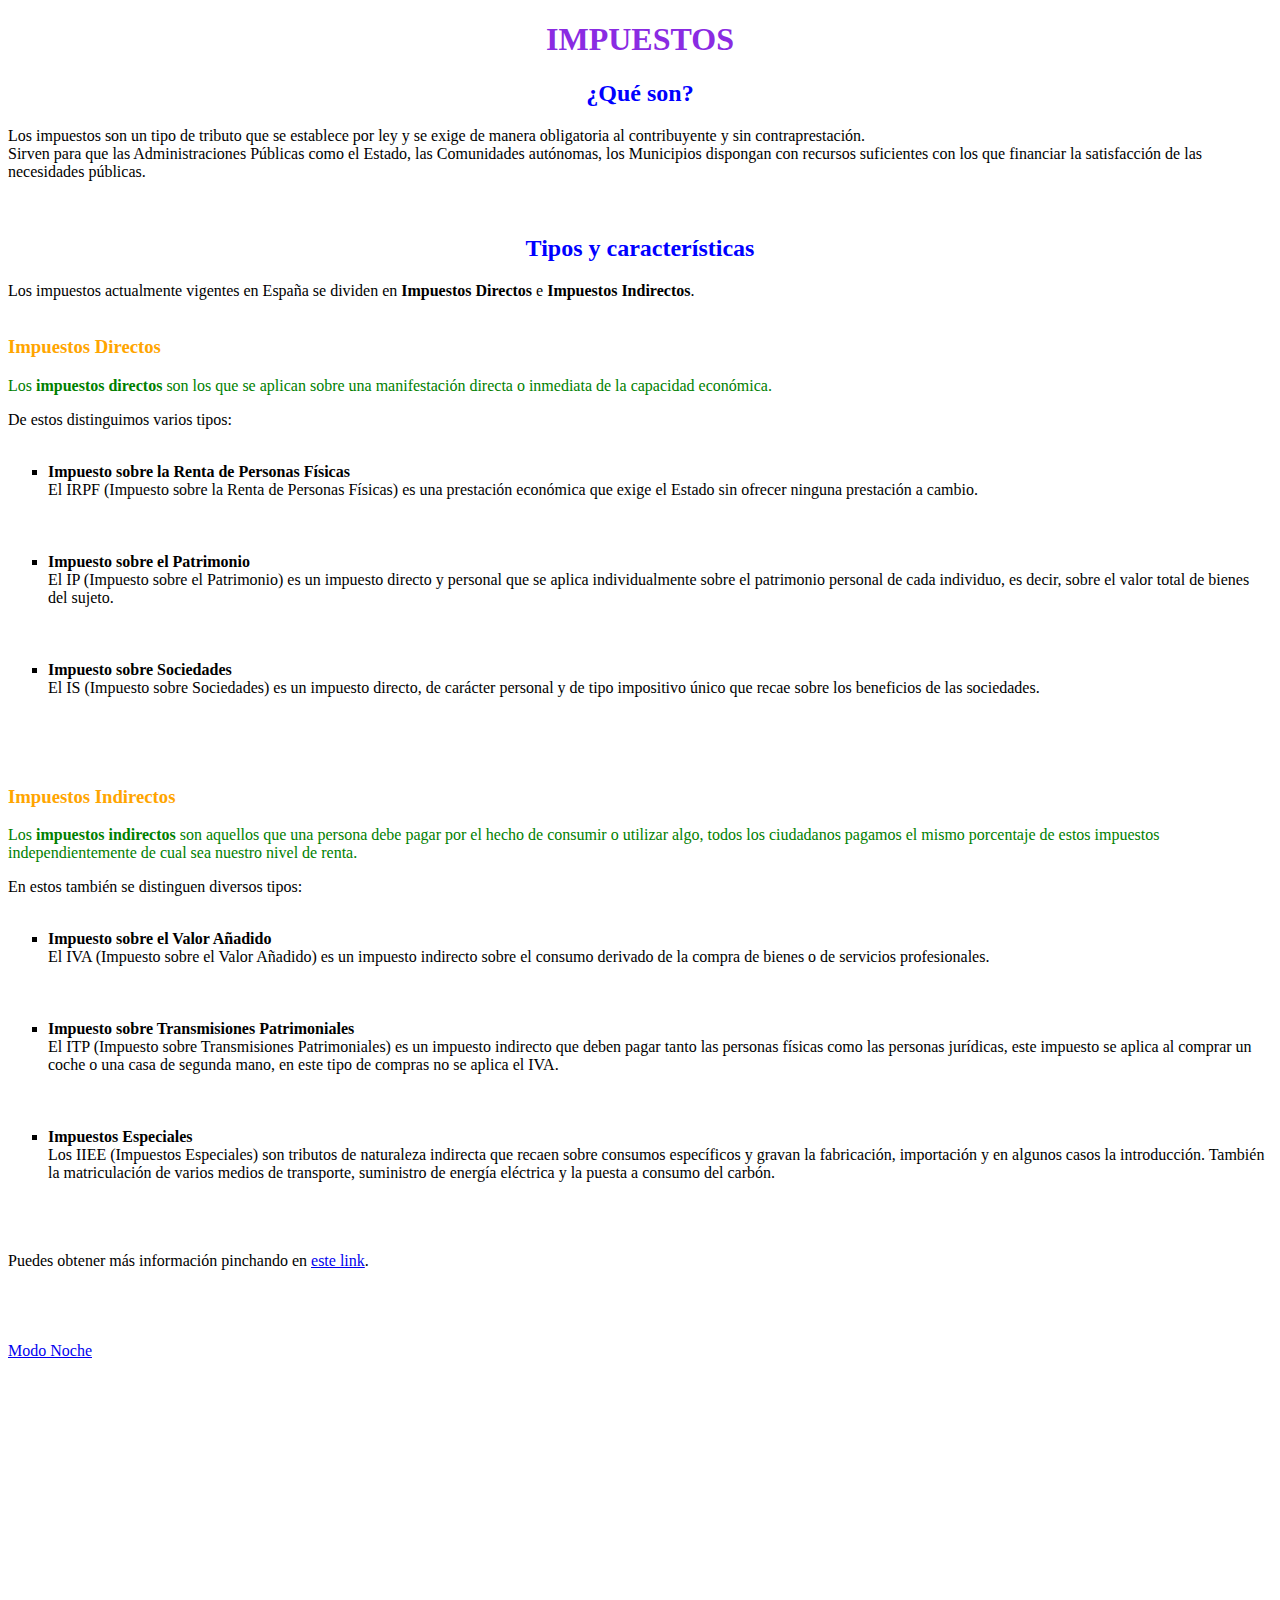
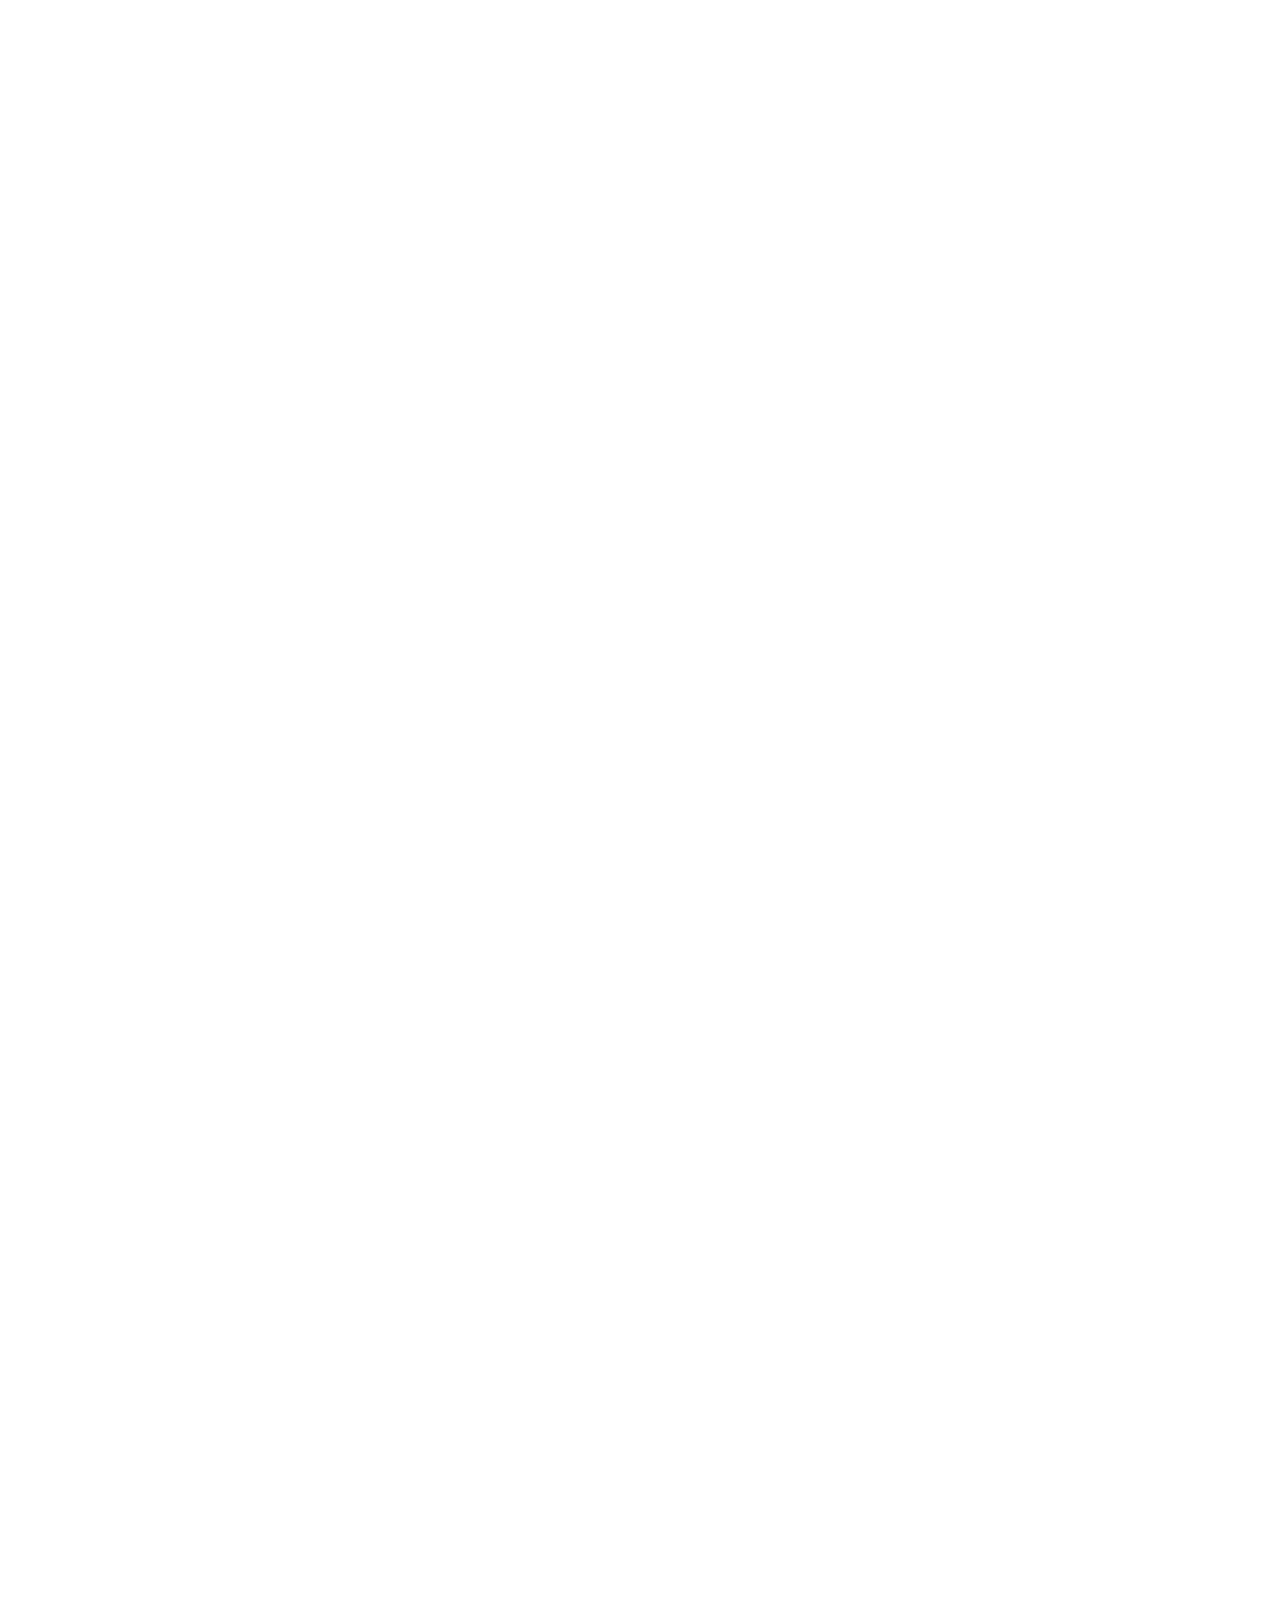
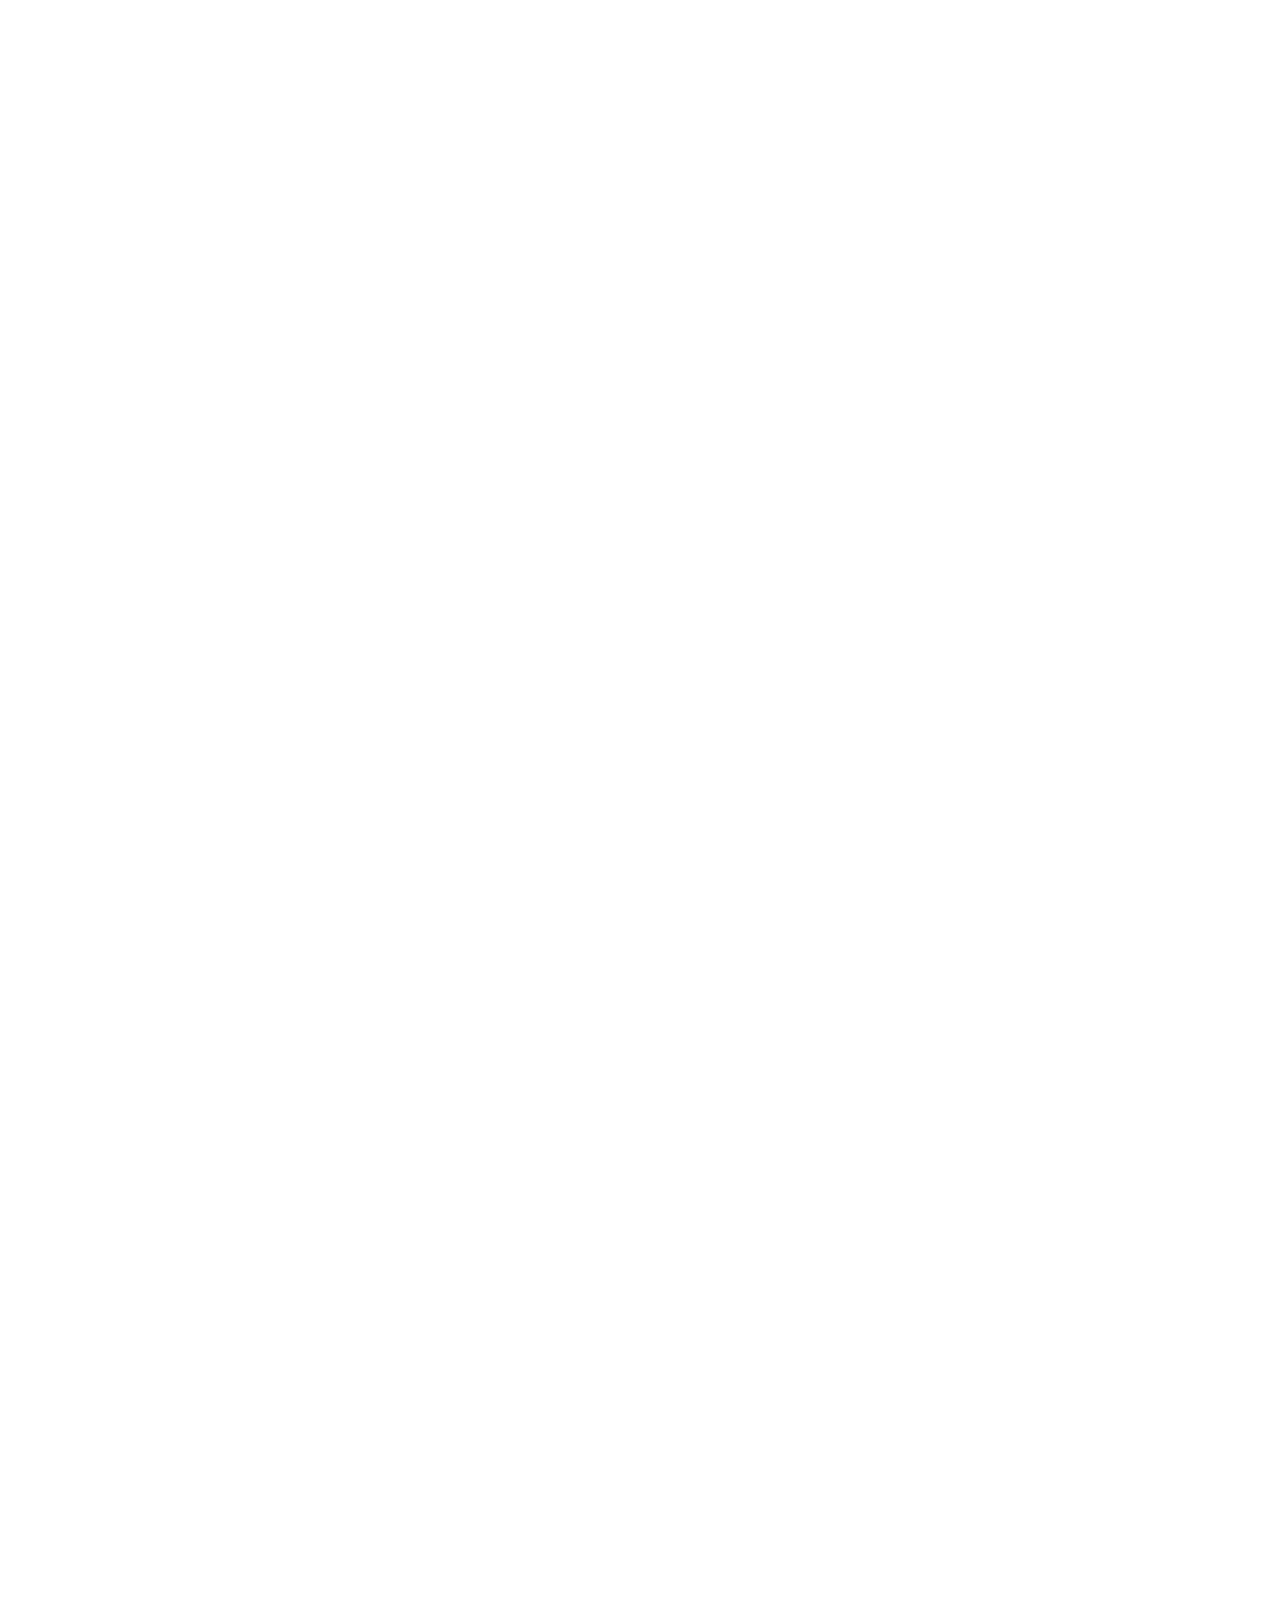
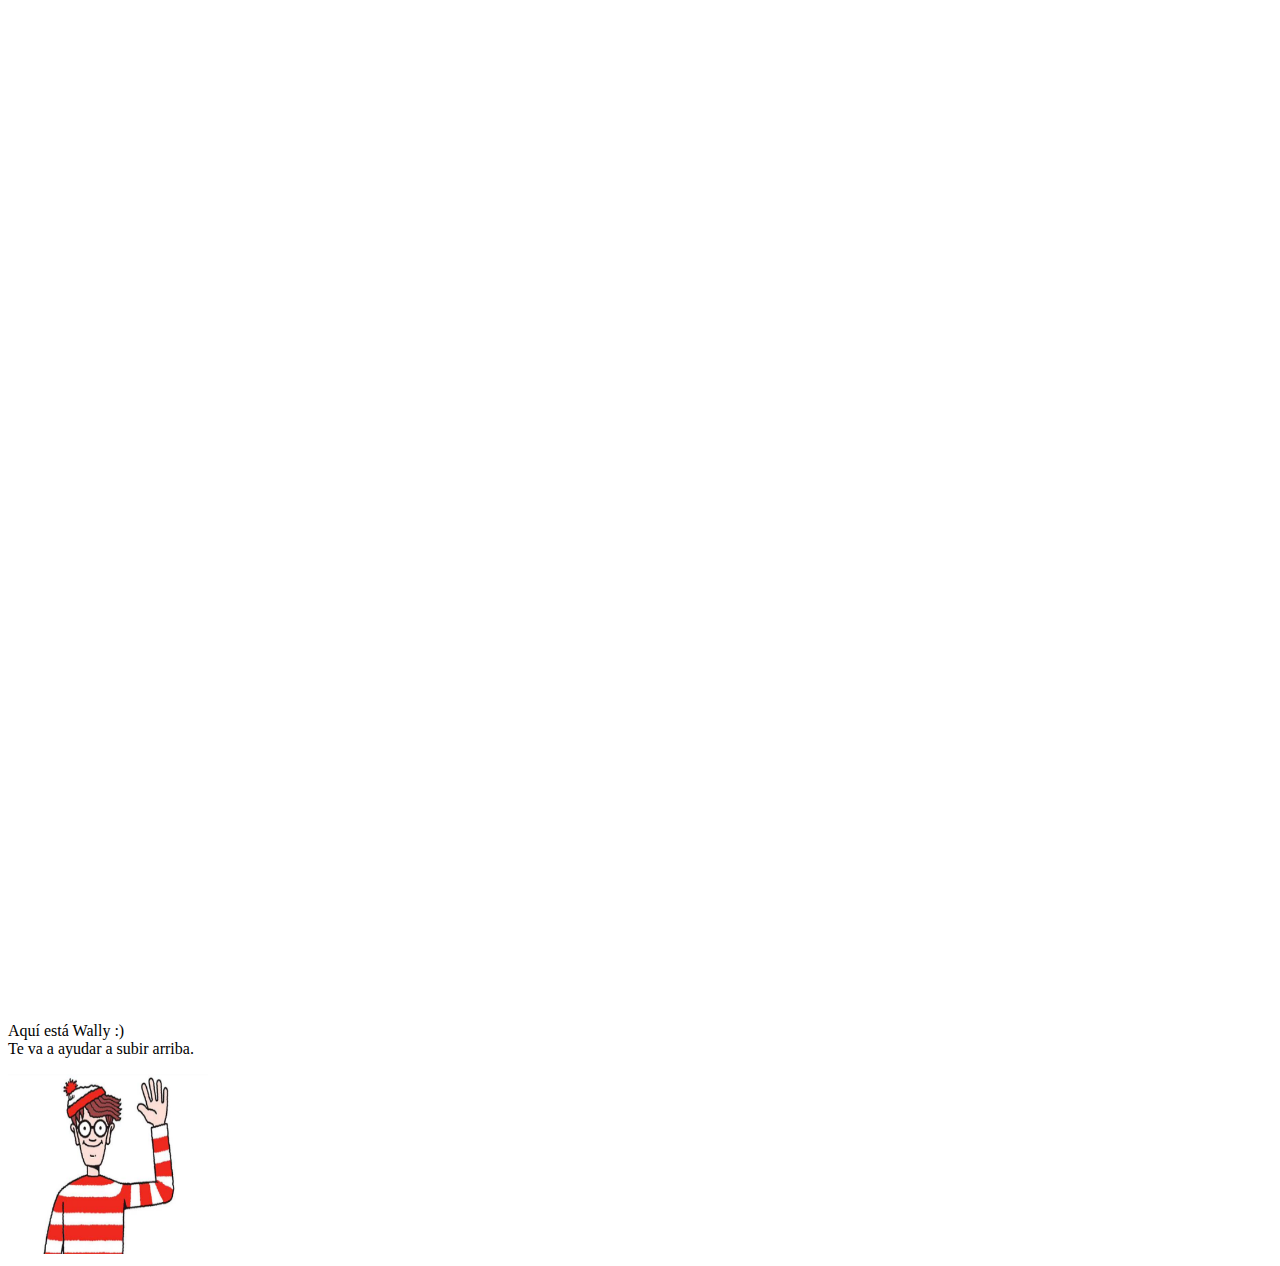
<file: index.html>
<!DOCTYPE html>
<html lang="en">
<head>
<meta charset="UTF-8">
<meta http-equiv="X-UA-Compatible" content="IE=edge">
<meta name="viewport" content="width=device-width, initial-scale=1.0">
<link rel=stylesheet href="index.css" type="text/css"/>
<script src="index.js"></script>
<title>Los Impuestos (Día)</title>
<meta name="description" content="Esta pagina tiene un fin unicamente informativo sobre el tipo de impuestos que funcionan actualmente en España"/>
</head>
<body>
<h1 style="text-align:center;">IMPUESTOS</h1>
<h2 style="text-align:center;">¿Qué son?</h2>
<p>Los impuestos son un tipo de tributo que se establece por ley y se exige de manera obligatoria al contribuyente y sin contraprestación.
<br>Sirven para que las Administraciones Públicas como el Estado, las Comunidades autónomas, los Municipios dispongan con recursos suficientes con los que financiar la satisfacción de las necesidades públicas.
</p><br>
<h2 style="text-align:center;">Tipos y características</h2>
Los impuestos actualmente vigentes en España se dividen en <b>Impuestos Directos</b> e <b>Impuestos Indirectos</b>.
<br>
<br>
<h3 style="color: orange;"><b>Impuestos Directos</b></h3>
<p style="color:green;">Los <b>impuestos directos</b> son los que se aplican sobre una manifestación directa o inmediata de la capacidad económica.</p>
De estos distinguimos varios tipos:
<br><br><ul>
<li><b>Impuesto sobre la Renta de Personas Físicas</b>
<br>
El IRPF (Impuesto sobre la Renta de Personas Físicas) es una prestación económica que exige el Estado sin ofrecer ninguna prestación a cambio.</li>
<br><br><br><li><b>Impuesto sobre el Patrimonio</b>
<br>
El IP (Impuesto sobre el Patrimonio) es un impuesto directo y personal que se aplica individualmente sobre el patrimonio personal de cada individuo, es decir, sobre el valor total de bienes del sujeto.</li>
<br><br><br><li><b>Impuesto sobre Sociedades</b>
<br>El IS (Impuesto sobre Sociedades) es un impuesto directo, de carácter personal y de tipo impositivo único que recae sobre los beneficios de las sociedades.</li>
</ul>
<br>
<br>
<br>
<h3 style="color: orange;"><b>Impuestos Indirectos</b></h3>
<p style="color: green;">Los <b>impuestos indirectos</b> son aquellos que una persona debe pagar por el hecho de consumir o utilizar algo, todos los ciudadanos pagamos el mismo porcentaje de estos impuestos independientemente de cual sea nuestro nivel de renta.</p>
En estos también se distinguen diversos tipos:
<br><br><ul>
<li><b>Impuesto sobre el Valor Añadido</b>
<br>
El IVA (Impuesto sobre el Valor Añadido) es un impuesto indirecto sobre el consumo derivado de la compra de bienes o de servicios profesionales.</li>
<br><br><br><li><b>Impuesto sobre Transmisiones Patrimoniales</b>
<br>
El ITP (Impuesto sobre Transmisiones Patrimoniales) es un impuesto indirecto que deben pagar tanto las personas físicas como las personas jurídicas, este impuesto se aplica al comprar un coche o una casa de segunda mano, en este tipo de compras no se aplica el IVA.</li>
<br><br><br><li><b>Impuestos Especiales</b>
<br>Los IIEE (Impuestos Especiales) son tributos de naturaleza indirecta que recaen sobre consumos específicos y gravan la fabricación, importación y en algunos casos la introducción. También la matriculación de varios medios de transporte, suministro de energía eléctrica y la puesta a consumo del carbón.</li>
</ul>
<br><br><br>
Puedes obtener más información pinchando en <a href="info.html">este link</a>. 
<br><br><br><br><br>
<a href="noche.html">Modo Noche</a>
<br><br><br><br><br><br><br>
<script src="https://static.elfsight.com/platform/platform.js" data-use-service-core defer></script>
<div class="elfsight-app-7677f76f-8689-4683-ac9c-2c56c5af7313" data-elfsight-app-lazy></div>
<br><br><br><br><br><br><br><br><br><br>
<script>
    const x = document.getElementById("demo");
    
    function getLocation()
      if (navigator.geolocation) {
    navigator.geolocation.getCurrentPosition(mostrarPosicion, mostrarErrores, opciones);    
} else {
    alert("Tu navegador no soporta la geolocalización, actualiza tu navegador.");
}

function mostrarPosicion(posicion) {
    var latitud = posicion.coords.latitude;
    var longitud = posicion.coords.longitude;
    var precision = posicion.coords.accuracy;
    var fecha = new Date(posicion.timestamp);
    $('#posicion').append("Latitud: " + latitud + "");
    $('#posicion').append(" Longitud: " + longitud + " ");
    $('#posicion').append(" Precisión: " + precision + " metros "); 
    $('#posicion').append("Fecha:" + fecha + " ");  
}

function mostrarErrores(error) {
    switch (error.code) {
        case error.PERMISSION_DENIED:
            alert('Permiso denegado por el usuario'); 
            break;
        case error.POSITION_UNAVAILABLE:
            alert('Posición no disponible');
            break; 
        case error.TIMEOUT:
            alert('Tiempo de espera agotado');
            break;
        default:
            alert('Error de Geolocalización desconocido :' + error.code);
    }
}

var opciones = {
    enableHighAccuracy: true,
    timeout: 10000,
    maximumAge: 1000
};
    </script>
<br><br><br><br><br><br><br><br><br><br><br><br><br><br><br><br><br><br><br><br><br><br><br><br><br><br><br><br><br><br><br><br><br><br><br><br><br><br><br><br><br><br><br><br><br><br><br><br><br><br><br><br><br><br><br><br><br><br><br><br><br><br><br><br><br><br><br><br><br><br><br><br><br><br><br><br><br><br><br><br><br><br><br><br><br><br><br><br><br><br><br><br><br><br><br><br><br><br><br><br><br><br><br><br><br><br><br><br><br><br><br><br><br><br><br><br><br><br><br><br><br><br><br><br><br><br><br><br><br><br><br><br><br><br><br><br><br><br><br><br><br><br><br><br><br><br><br><br><br><br><br><br><br><br><br><br><br><br><br><br><br><br><br><br><br><br><br><br><br><br><br><br><br><br><br><br><br><br><br><br><br><br><br><br><br><br><br><br><br><br><br><br><br><br><br><br><br><br><br><br><br><br><br><br><br><br><br><br><br><br><br><br><br><br><br><br><br><br><br><br><br><br><br><br><br><br><br><br><br><br><br>
<p >Aquí está Wally :)<br>Te va a ayudar a subir arriba.</p>
<a href="index.html">
<img src="wally.png" style="width:200px;height:180px;"></a>
</body>
</html>
</file>
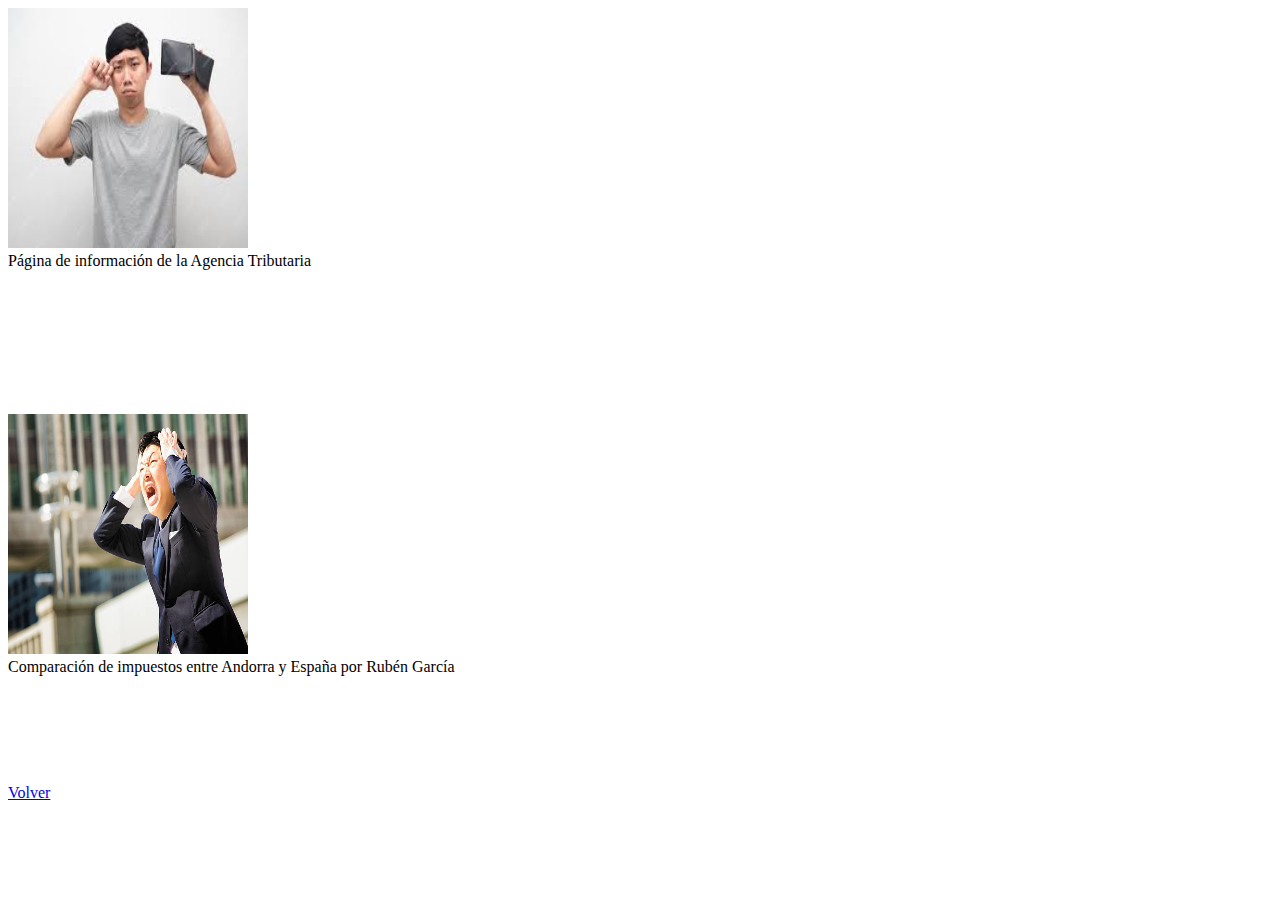
<file: info.html>
<!DOCTYPE html>
<html lang="en">
<head>
    <meta charset="UTF-8">
    <meta http-equiv="X-UA-Compatible" content="IE=edge">
    <meta name="viewport" content="width=device-width, initial-scale=1.0">
    <title>Document</title>
</head>
<body>
    <a href="https://sede.agenciatributaria.gob.es/Sede/procedimientoini/ZI01.shtml">
        <img src="pobre.jfif" alt="HTML tutorial" style="width:240px;height:240px;"></a>
        <br>Página de información de la Agencia Tributaria
        <br><br><br><br><br><br><br>
        <br>
        <br>
        <a href="https://www.youtube.com/watch?v=ekBjeSsO1mg">
        <img src="chino.jpg" alt="HTML tutorial" style="width:240px;height:240px;"></a>
        <br>Comparación de impuestos entre Andorra y España por Rubén García<br><br><br><br><br><br>
        <br> <a href="index.html">Volver</a>
</body>
</html>
</file>
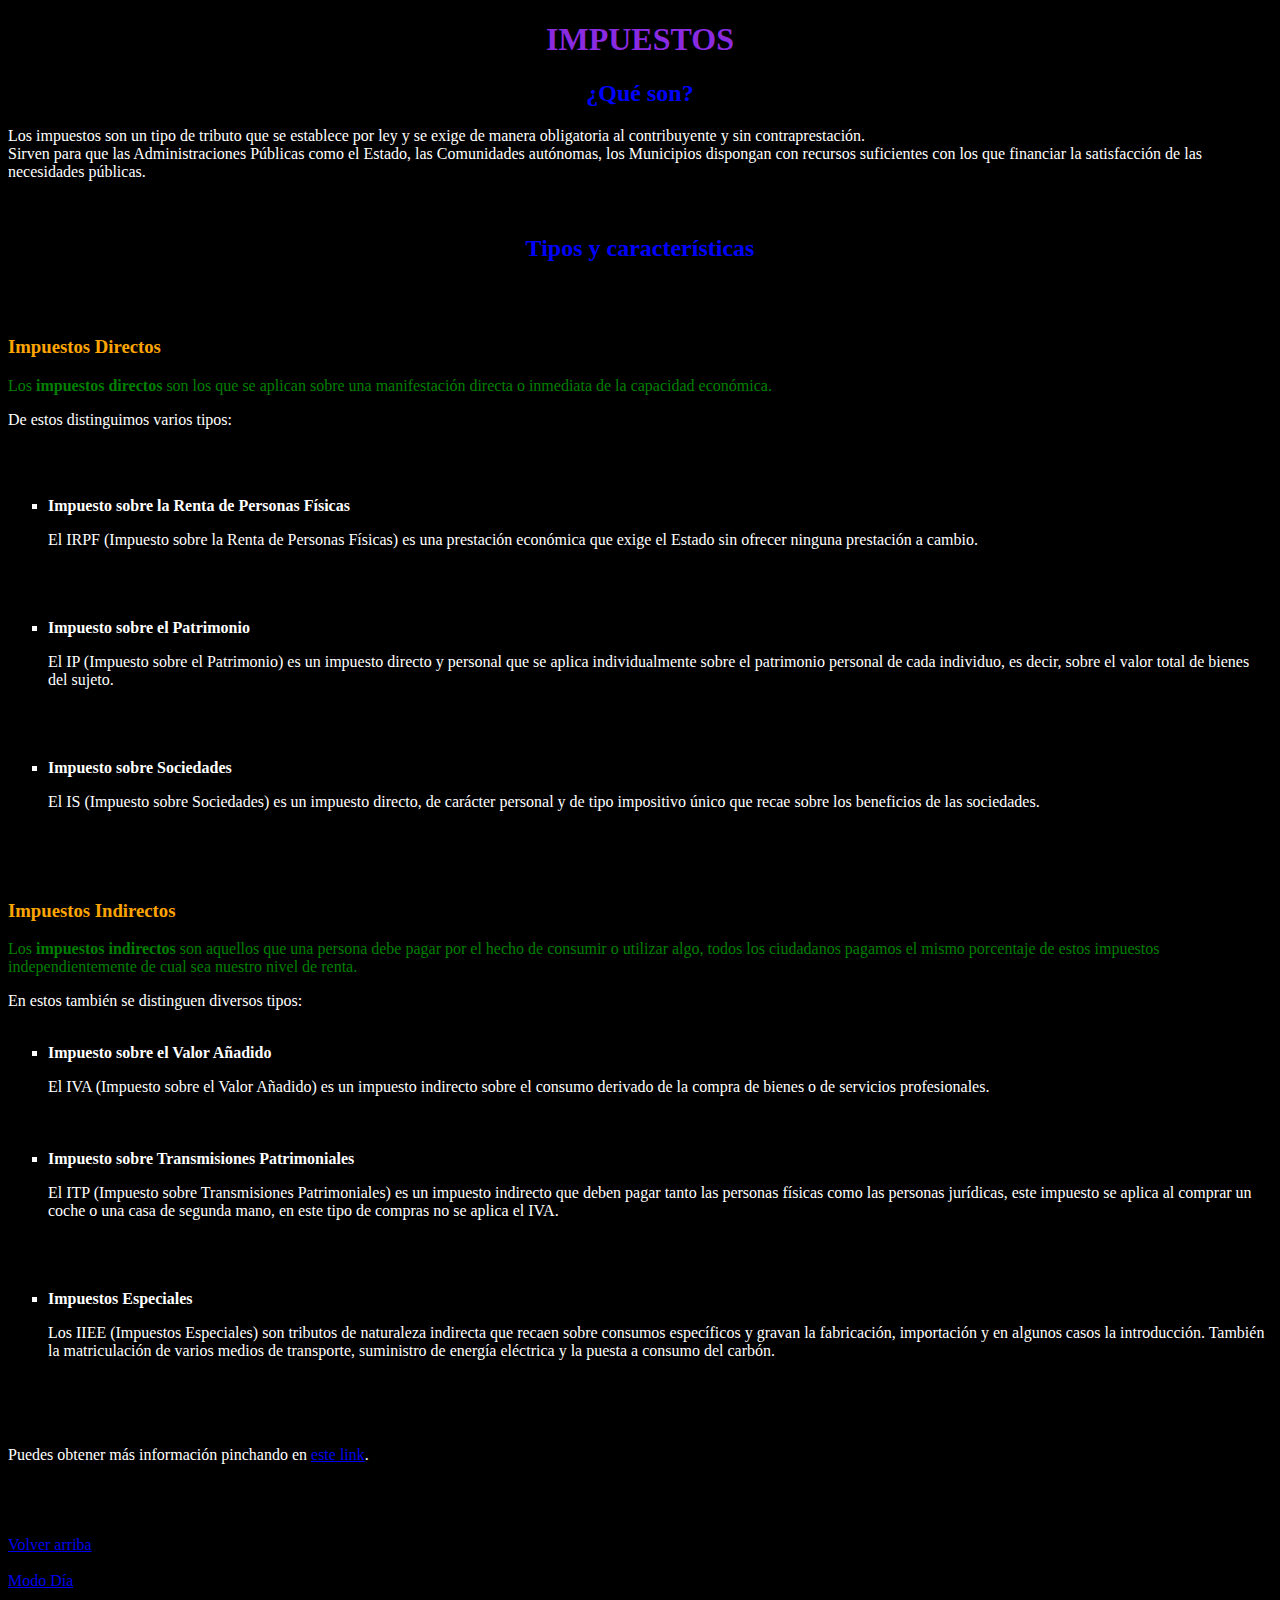
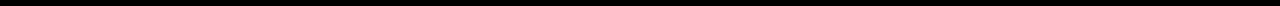
<file: noche.html>
<!DOCTYPE html>
<html lang="en">
<head>
<meta charset="UTF-8">
<meta http-equiv="X-UA-Compatible" content="IE=edge">
<meta name="viewport" content="width=device-width, initial-scale=1.0">
<link rel=stylesheet href="noche.css" type="text/css"/>
<title>Los Impuestos (Noche)</title>
<meta name="description" content="Esta pagina tiene un fin unicamente informativo sobre el tipo de impuestos que funcionan actualmente en España"/>
</head>
<body>
<h1 style="text-align:center;">IMPUESTOS</h1>
<h2 style="text-align:center;">¿Qué son?</h2>
<p>Los impuestos son un tipo de tributo que se establece por ley y se exige de manera obligatoria al contribuyente y sin contraprestación.
<br>Sirven para que las Administraciones Públicas como el Estado, las Comunidades autónomas, los Municipios dispongan con recursos suficientes con los que financiar la satisfacción de las necesidades públicas.
</p><br>
<h2 style="text-align:center;">Tipos y características</h2>
Los impuestos actualmente vigentes en España se dividen en <b>Impuestos Directos</b> e <b>Impuestos Indirectos</b>.
<br>
<br>
<h3 style="color: orange;"><b>Impuestos Directos</b></h3>
<p style="color:green;">Los <b>impuestos directos</b> son los que se aplican sobre una manifestación directa o inmediata de la capacidad económica.</p>
<p style="color:white;">De estos distinguimos varios tipos:</p>
<br><br><ul>
<li style="color:white;"></listyle><b>Impuesto sobre la Renta de Personas Físicas</b>
<br>
<p style="color:white;">El IRPF (Impuesto sobre la Renta de Personas Físicas) es una prestación económica que exige el Estado sin ofrecer ninguna prestación a cambio.</li>
<br><br><br><li style="color:white;"></listyle><b>Impuesto sobre el Patrimonio</b>
<br>
<p style="color:white;">El IP (Impuesto sobre el Patrimonio) es un impuesto directo y personal que se aplica individualmente sobre el patrimonio personal de cada individuo, es decir, sobre el valor total de bienes del sujeto.</li>
<br><br><br><li style="color:white;"></listyle><b>Impuesto sobre Sociedades</b>
<br><p style="color:white;">El IS (Impuesto sobre Sociedades) es un impuesto directo, de carácter personal y de tipo impositivo único que recae sobre los beneficios de las sociedades.</li>
</ul>
<br>
<br>
<br>
<h3 style="color: orange;"><b>Impuestos Indirectos</b></h3>
<p style="color: green;">Los <b>impuestos indirectos</b> son aquellos que una persona debe pagar por el hecho de consumir o utilizar algo, todos los ciudadanos pagamos el mismo porcentaje de estos impuestos independientemente de cual sea nuestro nivel de renta.</p>
<p style="color:white;">En estos también se distinguen diversos tipos:
<br><br><ul>
<li style="color:white;"></listyle><b>Impuesto sobre el Valor Añadido</b>
<br>
<p style="color:white;"></p>El IVA (Impuesto sobre el Valor Añadido) es un impuesto indirecto sobre el consumo derivado de la compra de bienes o de servicios profesionales.</li>
<br><br><br><li style="color:white;"></listyle><b>Impuesto sobre Transmisiones Patrimoniales</b>
<br>
<p style="color:white;">El ITP (Impuesto sobre Transmisiones Patrimoniales) es un impuesto indirecto que deben pagar tanto las personas físicas como las personas jurídicas, este impuesto se aplica al comprar un coche o una casa de segunda mano, en este tipo de compras no se aplica el IVA.</li>
<br><br><br><li style="color:white;"></listyle><b>Impuestos Especiales</b>
<br><p style="color:white;">Los IIEE (Impuestos Especiales) son tributos de naturaleza indirecta que recaen sobre consumos específicos y gravan la fabricación, importación y en algunos casos la introducción. También la matriculación de varios medios de transporte, suministro de energía eléctrica y la puesta a consumo del carbón.</li>
</ul>
<br><br><br>
<p style="color:white;">Puedes obtener más información pinchando en <a href="info.html">este link</a>.
    <br><br><br><br><br>
    <a href="noche.html">Volver arriba</a>
    <br><br>
<a href="index.html">Modo Día</a>
</body>
</html>
</file>
<file: index.css>
h1 {color:blueviolet}
h2 {color:blue}
ul {list-style-type: square;}
image {position: relative;}
</file>
<file: noche.css>
h1 {color:blueviolet}
h2 {color:blue}
ul {list-style-type: square;}
p {color:white}
body {background-image: url("oscuro.png");}
</file>
